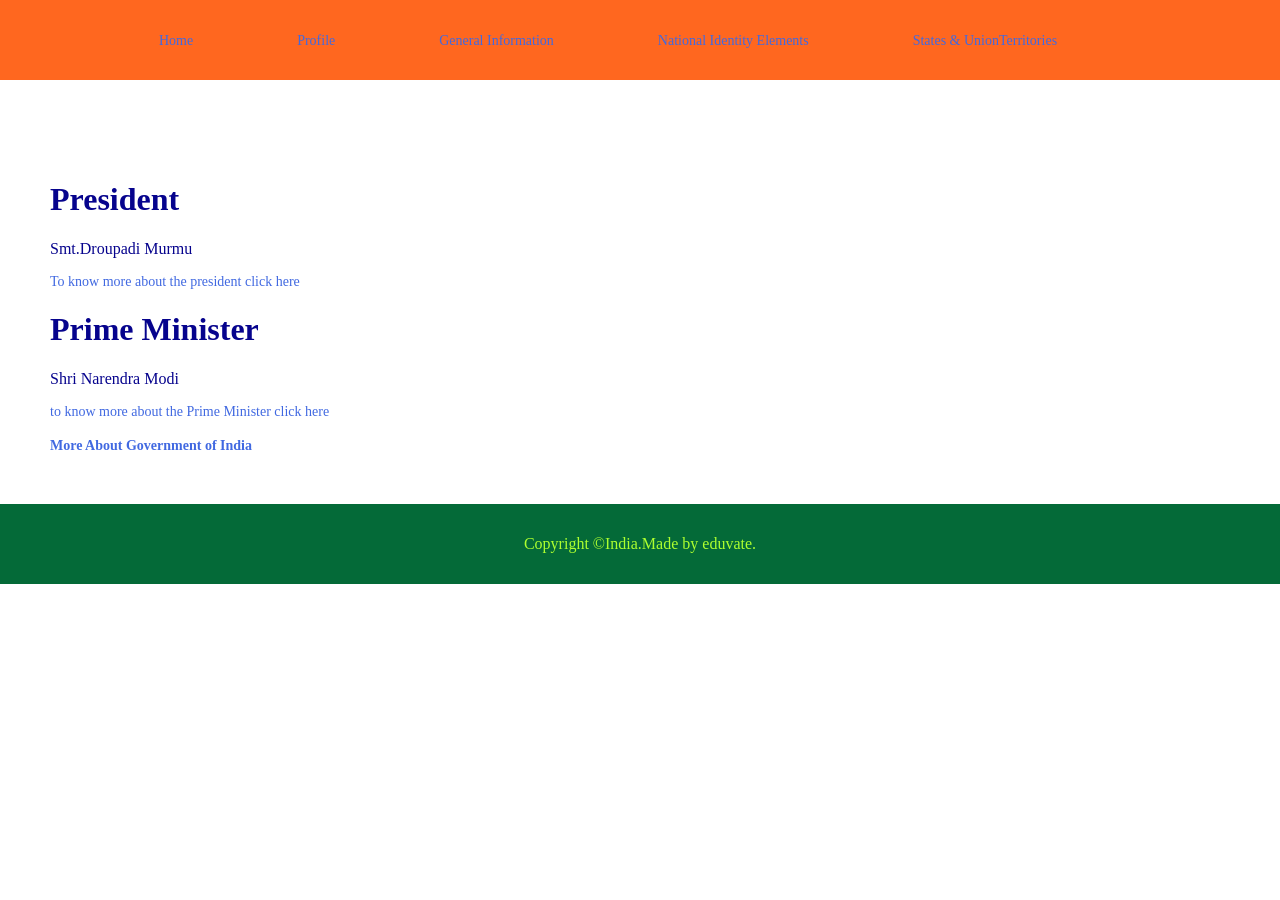
<file: general_info.html>
<html>
  <head>
     <title>Indian portal |General Information </title>
     <link rel="stylesheet" href="style.css">
    </head>
    <body>
       <header>
             <nav>
                <ul>
                   <li><a href = "index.html">Home</a></li>
                   <li><a href="profile.html">Profile</a></li>
                  <li> <a href="general_info.html">General Information</a></li>
                  <li><a href="national_elements.html">National Identity Elements</a></li>
                  <li><a href="states_union_territories.html">States & UnionTerritories</a><li>
                  </ul>
                  </nav>
                  </header>

               <main>
         
               </main>
                  
                 
               

               </body>
               </html>
               <main>
                  <div class="row">
                     <div class="column2">
                        <h1>President</h1> 
                        <p>Smt.Droupadi Murmu<p>
                        <a href="https://presidentofindia.nic.in/"target="_blank">To know more about the president click here</a>
                           <h1>Prime Minister</h1>   
                           <p>Shri Narendra Modi</p>
<a href="https://www.pmindia.gov.in/en/pms-profile/"target="_blank">
to know more about the Prime Minister click here</a><br><br>
<a href="https://www.india.gov.in/my-government/whos-who"target="_blank">
<strong>More About Government of India</strong></a>
</div>
</div>
</main>
<footer>
<p id="footer_paragraph"> Copyright &copy;India.Made by eduvate.</p>
                          </footer>
</body>
</html>
</file>
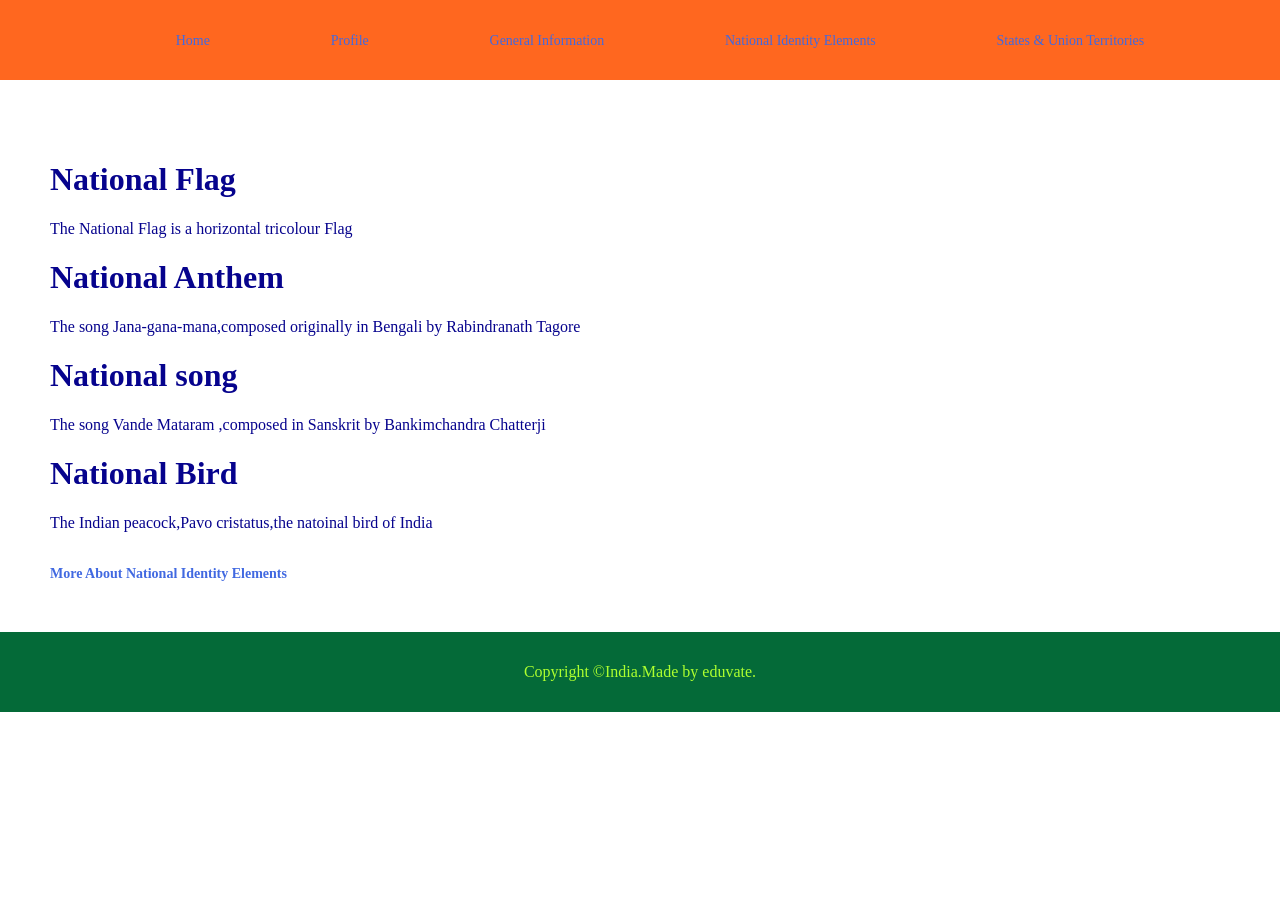
<file: national_elements.html>
<html>
  <head>
     <title>Indian portal |National Identity Elements</title>
     <link rel="stylesheet" href="style.css">
    </head>
    <body>
       <header>
             <nav>
                <ul>
                   <li><a href = "index.html">Home</a></li>
                   <li><a href="profile.html">Profile</a></li>
                  <li> <a href="general_info.html">General Information</a></li>
                  <li><a href="national_elements.html">National Identity Elements</a></li>
                  <li><a href="states_union_territories.html">States & Union Territories</a></li>
              </ul>
          </nav>
      </header>
                  <main>
                    <div class="row">
                      <div class="column2">
                        <h1>National Flag </h1>                 
<p>The National Flag is a horizontal tricolour Flag</p>
<h1>National Anthem </h1>
    <p> The song Jana-gana-mana,composed originally in Bengali by Rabindranath Tagore</p>
    <h1>National song</h1>
    <p>The song Vande Mataram ,composed in Sanskrit by  Bankimchandra Chatterji </p>
 <h1>National Bird</h1>
<p>The Indian peacock,Pavo cristatus,the natoinal bird of India</p>
<br>
<a href="https://knowindia.india.gov.in/natoinal-identity-elements/"style="color:royalblue;"traget="_blank">
<strong>More About National Identity Elements</strong></a>
</div>
</div>
</main>
</body>

                       <footer>
<p id="footer_paragraph"> Copyright &copy;India.Made by eduvate.</p>
                          </footer>
</html>
</file>
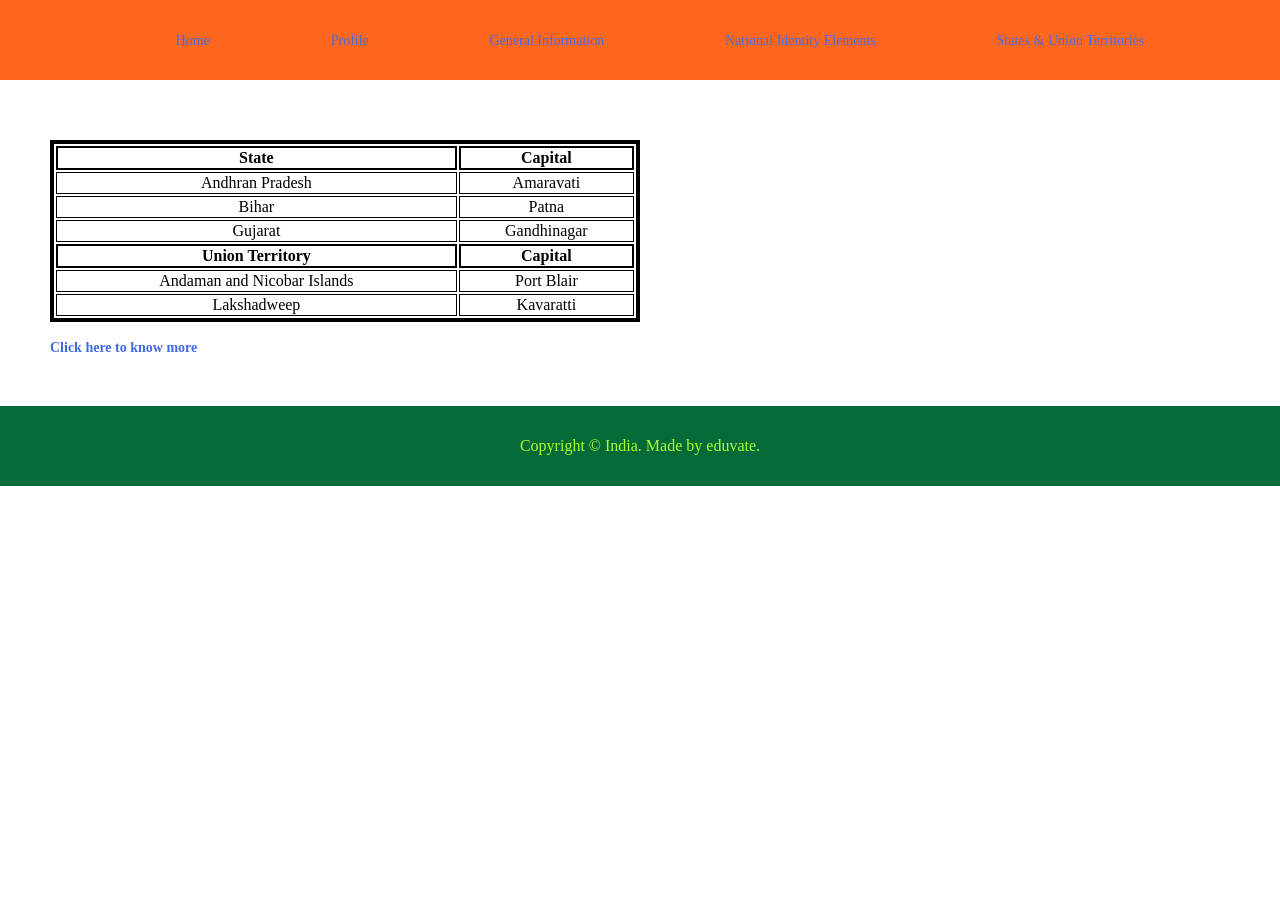
<file: states_union_territories.html>
<html>
  <head>
     <title>Indian portal | States & Union Territories </title>
     <link rel="stylesheet" href="style.css">
    </head>
    <body>
       <header>
             <nav>
                <ul>
               <li><a href = "index.html">Home</a></li>
               <li><a href="profile.html">Profile</a></li>
<li> <a href="general_info.html">General Information</a></li>
<li><a href="national_elements.html">National Identity Elements</a></li>
<li><a href="states_union_territories.html">States & Union Territories</a></li>
                  </ul>
                  </nav>
                  </header>     
            <main>
               <div class="row">
                  <div class="column2">
                  <table>
                     <!--States-->
                     <tr>
                     <th>State</th>
                     <th>Capital</th>
                  </tr>
                  <tr>
                     <td>Andhran Pradesh</td>
                     <td>Amaravati</td>
                     </tr>
                     <tr>
                        <td>Bihar</td>
                        <td>Patna</td>
                     </tr>
                     <tr>
                        <td>Gujarat</td>
                        <td>Gandhinagar</td>
                        <!--Union Territores-->
                      <tr>
                        <th>Union Territory</th>
                        <th>Capital</th>
                     </tr>
                     <tr>
                        <td>Andaman and Nicobar Islands</td>
                        <td>Port Blair</td>
                     </tr>
                     <tr>
                        <td>Lakshadweep</td>
                        <td>Kavaratti</td>
                     </tr>
                  </table>
                  <br>
                  <a href="https://knowindia.india.gov.in/states-uts/"target="_blank">
                     <strong>Click here to know more</strong></a>
                  </div>
               </div>
            </main>
            <footer>
<p id="footer_paragraph">Copyright &copy; India. Made by eduvate.</p>
           </footer>
            </html>
</file>
<file: style.css>
body{
margin:0;
padding:0;
background-color:White;
}
header{
 padding:15px;
 background-color:#FF671F;
}
nav ul{
	display: flex;
	justify-content: space-evenly;
}
nav ul li{
	list-style: none;
}
nav ul il a {
	coior :#06038D;
	text-decoration:none;
	font-size: 18px;
}
footer{
	padding:15px;
	margin-bottom:0px;
	background:#046A38;
}
#footer_paragraph{
	text-align: center;
	font-synthesis-weight: 700;
	color:greenyellow;
}
a{
 color:royalblue;
 text-decoration:none;
 font-size: 14px;
 position:relative;
}

 main{ 
  color: #06038D;
  padding: 10px;
  background-color: white;
}
p{
	text-align: justify;
}
.row{
	display:flex;
	flex-wrap:nowrap;
	padding:20px;
	margin-top:10px;
}
.column1{
	flex-basis:40%;
	margin-left:10px;
	padding:10px;
}
.column2{
	flex-basis:120%;
	padding:20px;
  }
table{
	border:4px solid black;
	width:50%;
	text-align:center;
}
th{
	border:2px solid black;
}
td{
	border:1px solid black;
}
</file>
